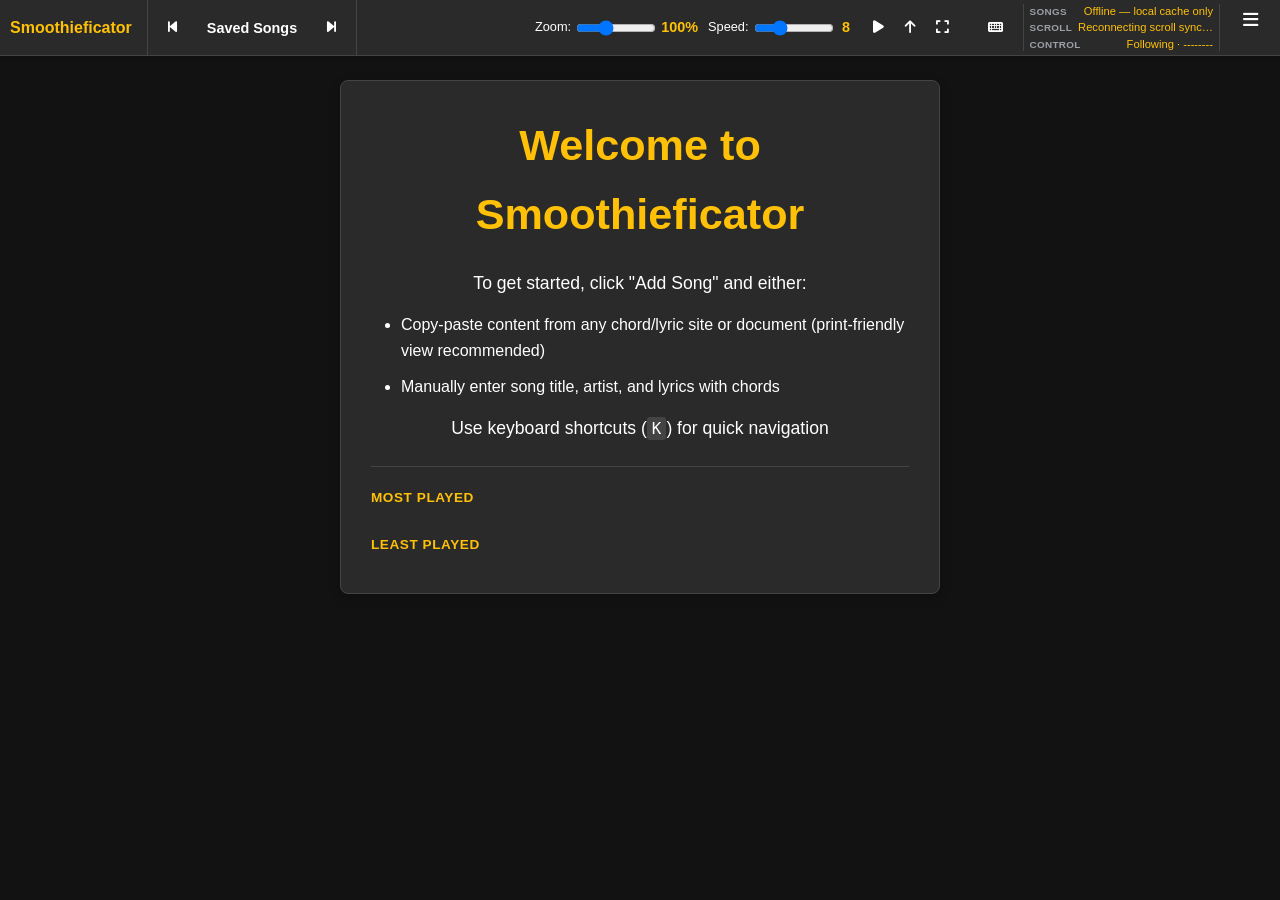
<file: index.html>
<!DOCTYPE html>
<html lang="en">
  <head>
    <meta charset="UTF-8" />
    <meta name="viewport" content="width=device-width, initial-scale=1.0" />
    <title>Smoothieficator</title>
    <link rel="stylesheet" href="css/style.css" />
    <link
      rel="stylesheet"
      href="https://cdnjs.cloudflare.com/ajax/libs/font-awesome/6.4.0/css/all.min.css"
    />
    <link
      rel="icon"
      type="image/svg+xml"
      href="data:image/svg+xml,%3Csvg xmlns='http://www.w3.org/2000/svg' viewBox='0 0 64 64'%3E%3Crect x='8' y='16' width='48' height='32' rx='6' fill='%231a1a1a' stroke='%23ffc107' stroke-width='3'/%3E%3Cellipse cx='44' cy='28' rx='4' ry='6' fill='%23ffc107'/%3E%3Crect x='42' y='18' width='4' height='14' rx='2' fill='%23ffc107'/%3E%3Cpath d='M44 18 Q48 14 52 18' stroke='%23ffc107' stroke-width='2' fill='none'/%3E%3C/svg%3E"
    />
  </head>
  <body>
    <div id="app-container">
      <!-- New unified top bar -->
      <div id="top-bar">
        <div class="logo-section">
          <button
            type="button"
            id="logo-home-button"
            class="logo-home-button"
            title="Home — welcome screen"
            aria-label="Go to Smoothieficator home screen"
          >
            Smoothieficator
          </button>
        </div>

        <div class="song-nav-cluster">
          <button
            id="prev-song"
            class="song-nav-icon-button"
            type="button"
            title="Previous song"
            aria-label="Previous song"
          >
            <i class="fas fa-step-backward"></i>
          </button>

          <div class="dropdown" id="songs-dropdown">
            <button class="dropdown-button" type="button" id="saved-songs-button">
              <span class="saved-songs-label-full">Saved Songs</span>
              <span class="saved-songs-label-short">Songs</span>
            </button>
            <div class="dropdown-content hidden">
              <div id="saved-songs-container">
                <!-- This will be populated by JavaScript -->
              </div>
            </div>
          </div>

          <button
            id="next-song"
            class="song-nav-icon-button"
            type="button"
            title="Next song"
            aria-label="Next song"
          >
            <i class="fas fa-step-forward"></i>
          </button>
        </div>

        <!-- Teleprompter controls section -->
        <div class="teleprompter-controls">
          <div class="zoom-container">
            <label for="zoom-level">Zoom:</label>
            <input
              type="range"
              id="zoom-level"
              min="50"
              max="200"
              value="100"
              step="10"
            />
            <span class="zoom-value">100%</span>
          </div>

          <div class="scroll-speed-container">
            <label for="scroll-speed">Speed:</label>
            <input type="range" id="scroll-speed" min="1" max="25" value="8" />
            <span class="speed-value">8</span>
          </div>

          <div class="scroll-buttons">
            <button id="start-scroll" title="Start Scrolling">
              <i class="fas fa-play"></i>
            </button>
            <button id="stop-scroll" class="hidden" title="Stop Scrolling">
              <i class="fas fa-pause"></i>
            </button>
            <button id="reset-scroll" title="Reset Scroll">
              <i class="fas fa-arrow-up"></i>
            </button>
            <button id="toggle-fullscreen" title="Fullscreen">
              <i class="fas fa-expand"></i>
            </button>
          </div>
        </div>

        <!-- Keyboard shortcuts popup -->
        <div class="shortcuts-section">
          <button id="show-shortcuts" title="Keyboard Shortcuts">
            <i class="fas fa-keyboard"></i>
          </button>
          <div id="shortcuts-popup" class="hidden">
            <h3>Keyboard Shortcuts</h3>
            <ul>
              <li><kbd>Space</kbd> - Start/Stop scrolling</li>
              <li><kbd>↑</kbd><kbd>↓</kbd> - Manual scroll</li>
              <li><kbd>Home</kbd> - Reset to top</li>
              <li><kbd>F</kbd> - Toggle fullscreen</li>
              <li><kbd>E</kbd> - Toggle edit mode</li>
              <li><kbd>Esc</kbd> - Cancel edits (when in edit mode)</li>
              <li>
                <kbd>Ctrl</kbd>+<kbd>Enter</kbd> - Save changes (when in edit
                mode)
              </li>
              <li>
                <kbd>+</kbd>/<kbd>-</kbd> - Increase/decrease scroll speed
              </li>
              <li><kbd>Q</kbd>/<kbd>W</kbd> - Decrease/increase zoom</li>
              <li><kbd>←</kbd><kbd>→</kbd> - Previous/Next song</li>
              <li><kbd>A</kbd> - Tools menu (Add song)</li>
              <li><kbd>S</kbd> - Saved songs browser</li>
              <li><kbd>I</kbd> - Tools menu (Import/Export)</li>
              <li><kbd>K</kbd> - Show shortcuts</li>
            </ul>
          </div>
        </div>

        <div class="sync-status-panel" title="Multi-device sync status">
          <div class="sync-status-row">
            <span class="sync-status-label">Songs</span>
            <span id="sync-status" class="sync-status-value hidden"
              >Syncing...</span
            >
          </div>
          <div class="sync-status-row">
            <span class="sync-status-label">Scroll</span>
            <span id="transport-sync-status" class="sync-status-value hidden"
              >Reconnecting scroll sync…</span
            >
          </div>
          <div class="sync-status-row">
            <span class="sync-status-label">Control</span>
            <span id="transport-role-status" class="sync-status-value hidden"
              >Following another device</span
            >
          </div>
        </div>

        <div class="dropdown tools-menu-dropdown" id="tools-menu-dropdown">
          <button
            type="button"
            class="dropdown-button hamburger-menu-button"
            id="tools-menu-button"
            title="Add song, import, export, show chords"
            aria-label="Tools menu"
          >
            <i class="fas fa-bars"></i>
          </button>
          <div class="dropdown-content tools-menu-content hidden" id="tools-menu-content">
            <section class="tools-menu-section">
              <label
                class="chord-diagram-toggle"
                title="Show guitar chord fingering diagrams next to chord names"
              >
                <input type="checkbox" id="show-chord-diagrams" checked />
                Show Chords
              </label>
              <button
                type="button"
                id="release-control-button"
                class="primary-button compact-button"
                disabled
                title="Release conductor control so another device can take over"
              >
                Release control
              </button>
            </section>

            <section id="extract-dropdown" class="tools-menu-section">
              <h3 class="tools-menu-heading">Add Song</h3>
              <div class="tabs">
                <button class="tab-button active" data-tab="copy-paste">
                  Copy-Paste
                </button>
                <button class="tab-button" data-tab="manual-method">
                  Manual
                </button>
              </div>

              <div id="copy-paste-content">
                <button id="extract-button" class="primary-button compact-button">
                  Add Song from Clipboard
                </button>
              </div>

              <div class="form-container hidden" id="manual-method-content">
                <div class="form-group">
                  <input
                    type="text"
                    id="song-title"
                    placeholder="Enter song title"
                  />
                </div>
                <div class="form-group">
                  <input
                    type="text"
                    id="song-artist"
                    placeholder="Enter artist name"
                  />
                </div>
                <div class="form-group">
                  <textarea
                    id="song-content-input"
                    rows="4"
                    placeholder="Paste chords and lyrics here"
                  ></textarea>
                </div>
                <button id="manual-extract-button" class="primary-button">
                  Create Song
                </button>
              </div>
            </section>

            <section id="import-export-dropdown" class="tools-menu-section">
              <h3 class="tools-menu-heading">Import / Export</h3>
              <div id="import-export-container">
                <div class="button-row">
                  <button
                    id="export-songs-button"
                    class="primary-button compact-button"
                  >
                    Export Songs
                  </button>
                  <button
                    id="import-songs-button"
                    class="primary-button compact-button"
                  >
                    Import Songs
                  </button>
                </div>
                <input
                  type="file"
                  id="import-file-input"
                  accept=".json"
                  style="display: none"
                />
                <div
                  id="import-status"
                  class="hidden"
                  style="margin-top: 10px; font-size: 0.9rem"
                ></div>
              </div>
            </section>
          </div>
        </div>
      </div>

      <!-- Mobile Menu for small screens -->
      <div class="mobile-menu-container">
        <!-- Mobile top panel with hamburger and logo -->
        <div class="mobile-top-panel">
          <button class="hamburger-button" id="mobile-menu-toggle">
            <i class="fas fa-bars"></i>
          </button>
          <button
            type="button"
            id="mobile-logo-home"
            class="mobile-logo logo-home-button"
            title="Home — welcome screen"
            aria-label="Go to Smoothieficator home screen"
          >
            Smoothieficator
          </button>
        </div>

        <div class="mobile-menu" id="mobile-menu">
          <div class="mobile-menu-header">
            <h2>Menu</h2>
          </div>

          <!-- Add Song Section -->
          <div class="mobile-menu-section">
            <h3>Add Song</h3>
            <button class="mobile-menu-button" id="mobile-add-clipboard">
              <i class="fas fa-paste"></i> Add Song from Clipboard
            </button>
            <button class="mobile-menu-button" id="mobile-add-manual">
              <i class="fas fa-edit"></i> Add Song Manually
            </button>
          </div>

          <!-- Saved Songs Section -->
          <div class="mobile-menu-section">
            <h3>Song Management</h3>
            <button class="mobile-menu-button" id="mobile-saved-songs">
              <i class="fas fa-list"></i> Saved Songs
            </button>
            <button class="mobile-menu-button" id="mobile-export">
              <i class="fas fa-download"></i> Export Songs
            </button>
            <button class="mobile-menu-button" id="mobile-import">
              <i class="fas fa-upload"></i> Import Songs
            </button>
          </div>

          <!-- Other Controls Section -->
          <div class="mobile-menu-section">
            <h3>Other Controls</h3>
            <button class="mobile-menu-button" id="mobile-edit-mode">
              <i class="fas fa-edit"></i> Toggle Edit Mode
            </button>
          </div>
        </div>

        <!-- Manual input form for mobile -->
        <div id="mobile-manual-form" class="mobile-menu hidden">
          <div class="mobile-menu-header">
            <h2>Add Song Manually</h2>
            <button id="close-mobile-manual">
              <i class="fas fa-times"></i>
            </button>
          </div>

          <div class="mobile-form-group">
            <input
              type="text"
              id="mobile-song-title"
              placeholder="Enter song title"
            />
          </div>
          <div class="mobile-form-group">
            <input
              type="text"
              id="mobile-song-artist"
              placeholder="Enter artist name"
            />
          </div>
          <div class="mobile-form-group">
            <textarea
              id="mobile-song-content"
              rows="8"
              placeholder="Paste chords and lyrics here"
            ></textarea>
          </div>
          <button id="mobile-create-song" class="primary-button">
            Create Song
          </button>
        </div>
      </div>

      <!-- Mobile teleprompter controls -->
      <div
        class="mobile-teleprompter-controls hidden"
        id="mobile-teleprompter-controls"
      >
        <div class="mobile-scroll-speed-container">
          <label for="mobile-scroll-speed">Speed:</label>
          <input
            type="range"
            id="mobile-scroll-speed"
            min="1"
            max="25"
            value="8"
          />
          <span class="speed-value" id="mobile-speed-value">8</span>
        </div>
        <div class="mobile-teleprompter-buttons">
          <button
            id="mobile-start-scroll"
            title="Start Scrolling"
            class="start-button"
          >
            <i class="fas fa-play"></i>
          </button>
          <button
            id="mobile-stop-scroll"
            class="stop-button hidden"
            title="Stop Scrolling"
          >
            <i class="fas fa-pause"></i>
          </button>
          <button id="mobile-reset-scroll" title="Reset Scroll">
            <i class="fas fa-arrow-up"></i>
          </button>
          <button id="mobile-prev-song" title="Previous Song">
            <i class="fas fa-arrow-left"></i>
          </button>
          <button id="mobile-next-song" title="Next Song">
            <i class="fas fa-arrow-right"></i>
          </button>
        </div>
      </div>

      <div id="loading-indicator" class="hidden">Loading song...</div>
      <div id="error-load" class="hidden">
        Error loading song. Please try again.
      </div>

      <div id="teleprompter">
        <div id="song-content">
          <!-- Welcome message -->
          <div class="welcome-message">
            <h2>Welcome to Smoothieficator</h2>
            <p>To get started, click "Add Song" and either:</p>
            <ul>
              <li>
                Copy-paste content from any chord/lyric site or document
                (print-friendly view recommended)
              </li>
              <li>Manually enter song title, artist, and lyrics with chords</li>
            </ul>
            <p>Use keyboard shortcuts (<kbd>K</kbd>) for quick navigation</p>
            <div class="welcome-play-rows" id="welcome-play-rows" hidden>
              <section class="welcome-play-row">
                <h3 class="welcome-play-heading">Most played</h3>
                <div class="welcome-play-list" data-welcome-list="most"></div>
              </section>
              <section class="welcome-play-row">
                <h3 class="welcome-play-heading">Least played</h3>
                <div class="welcome-play-list" data-welcome-list="least"></div>
              </section>
            </div>
          </div>
        </div>
      </div>
    </div>
    <script>
      window.SMOOTHIEFICATOR_STORAGE_ENDPOINT =
        "https://smoothieficator.nachosavage.com/api/songs.php";
      window.SMOOTHIEFICATOR_TRANSPORT_ENDPOINT =
        "https://smoothieficator.nachosavage.com/api/transport.php";
    </script>
    <script src="js/storage.js"></script>
    <script src="js/transport-sync.js"></script>
    <script src="js/chord-diagrams.js"></script>
    <script src="js/song-render.js"></script>
    <script src="js/scraper.js"></script>
    <script src="js/teleprompter.js"></script>
    <script src="js/extractor.js"></script>
    <script src="js/mobile.js"></script>
  </body>
</html>
</file>
<file: css/style.css>
/* General Styles */
* {
  box-sizing: border-box;
  margin: 0;
  padding: 0;
}

body {
  font-family: "Arial", sans-serif;
  line-height: 1.6;
  background-color: #1a1a1a;
  color: #ffffff;
  min-height: 100vh;
}

.hidden {
  display: none !important;
}

button {
  padding: 10px;
  background-color: #ffc107;
  border: none;
  border-radius: 4px;
  color: #1a1a1a;
  font-weight: bold;
  cursor: pointer;
  transition: background-color 0.2s;
}

button:hover {
  background-color: #e0a800;
}

#error-message {
  color: #ffc107;
  margin-top: 1rem;
  font-size: 0.9rem;
}

/* App Container Styles */
#app-container {
  display: flex;
  flex-direction: column;
  height: 100vh;
  position: relative;
}

/* New Top Bar Styles */
#top-bar {
  display: flex;
  align-items: center;
  background-color: #2a2a2a;
  border-bottom: 1px solid #444;
  padding: 0 10px;
  height: 56px;
  position: fixed;
  top: 0;
  left: 0;
  right: 0;
  z-index: 100;
  box-shadow: 0 2px 5px rgba(0, 0, 0, 0.1);
  gap: 10px;
  min-width: 0;
  overflow: visible;
}

.logo-section {
  display: flex;
  align-items: center;
  padding-right: 15px;
  border-right: 1px solid #444;
  height: 100%;
}

.logo-section h1,
.logo-home-button {
  font-size: 1rem;
  font-weight: bold;
  font-family: inherit;
  color: #ffc107;
  margin: 0;
  padding: 0;
  border: none;
  background: transparent;
  white-space: nowrap;
  cursor: pointer;
  line-height: 1.2;
}

.logo-home-button:hover {
  color: #ffd54f;
}

.logo-home-button:focus-visible {
  outline: 2px solid #ffc107;
  outline-offset: 3px;
  border-radius: 2px;
}

/* Dropdown Menus */
.dropdown {
  position: relative;
  height: 100%;
}

.dropdown-button {
  background: transparent;
  border: none;
  color: white;
  height: 100%;
  padding: 0 15px;
  cursor: pointer;
  display: flex;
  align-items: center;
  gap: 5px;
  font-size: 0.9rem;
  transition: background-color 0.2s;
}

.dropdown-button:hover {
  background-color: #3a3a3a;
}

.dropdown-content {
  position: absolute;
  top: 100%;
  left: 0;
  background-color: #333;
  min-width: 250px;
  box-shadow: 0 8px 16px rgba(0, 0, 0, 0.3);
  border-radius: 0 0 4px 4px;
  z-index: 101;
  padding: 10px;
}

.song-nav-cluster {
  display: flex;
  align-items: center;
  gap: 4px;
  border-right: 1px solid #444;
  padding-right: 10px;
  height: 100%;
  flex-shrink: 1;
  min-width: 0;
}

.saved-songs-label-short {
  display: none;
}

#release-control-button {
  display: block;
  width: 100%;
  margin-top: 10px;
}

#release-control-button:disabled {
  opacity: 0.45;
  cursor: not-allowed;
}

.song-nav-icon-button {
  background-color: transparent;
  border: none;
  color: #fff;
  padding: 0;
  width: 30px;
  height: 30px;
  border-radius: 4px;
  cursor: pointer;
  font-size: 0.9rem;
  display: flex;
  align-items: center;
  justify-content: center;
}

.song-nav-icon-button:hover {
  background-color: #3a3a3a;
}

.tools-menu-dropdown {
  margin-left: 0;
}

#top-bar .hamburger-menu-button {
  background: transparent;
  border: none;
  color: #fff;
  width: 40px;
  height: 40px;
  padding: 0;
  display: flex;
  align-items: center;
  justify-content: center;
  border-radius: 4px;
  font-size: 1.1rem;
}

#top-bar .hamburger-menu-button:hover {
  background-color: #3a3a3a;
}

.tools-menu-content {
  right: 0;
  left: auto;
  min-width: 280px;
  max-width: min(320px, calc(100vw - 16px));
  max-height: 80vh;
  overflow-y: auto;
}

.tools-menu-section + .tools-menu-section {
  border-top: 1px solid #444;
  margin-top: 8px;
  padding-top: 8px;
}

.tools-menu-heading {
  font-size: 0.85rem;
  color: #ffc107;
  margin: 0 0 8px;
  font-weight: bold;
}

.sync-status-panel {
  display: flex;
  flex-direction: column;
  gap: 2px;
  font-size: 0.7rem;
  line-height: 1.25;
  min-width: 0;
  max-width: 200px;
  flex-shrink: 1;
  padding: 0 6px;
  border-left: 1px solid #444;
  border-right: 1px solid #444;
}

.sync-status-row {
  display: flex;
  align-items: baseline;
  gap: 6px;
  justify-content: space-between;
}

.sync-status-label {
  color: #9aa0a6;
  flex-shrink: 0;
  font-weight: bold;
  text-transform: uppercase;
  font-size: 0.62rem;
  letter-spacing: 0.03em;
}

.sync-status-value {
  color: #9aa0a6;
  text-align: right;
  overflow: hidden;
  text-overflow: ellipsis;
  white-space: nowrap;
}

.sync-status-value[data-state="ok"] {
  color: #4caf50;
}

.sync-status-value[data-state="warning"] {
  color: #ffc107;
}

.sync-status-value[data-state="degraded"] {
  color: #ff9800;
}

.sync-status-value[data-state="error"] {
  color: #f44336;
}

.sync-status-value[data-state="saving"] {
  color: #9aa0a6;
}

/* Teleprompter Controls in Top Bar */
.teleprompter-controls {
  display: flex;
  align-items: center;
  gap: 10px;
  margin-left: auto;
  height: 100%;
  padding: 0 10px;
  min-width: 0;
  flex-shrink: 1;
}

.scroll-speed-container {
  display: flex;
  align-items: center;
  gap: 5px;
  height: 100%;
}

.scroll-speed-container label {
  font-size: 0.8rem;
}

.scroll-speed-container input[type="range"] {
  width: 80px;
  margin: 0;
  cursor: pointer;
}

.scroll-speed-container input[type="range"]:hover::after {
  content: "1=Slowest, 10=Fastest";
  position: absolute;
  bottom: -25px;
  left: 0;
  background: #2a2a2a;
  padding: 4px 8px;
  border-radius: 4px;
  font-size: 0.8rem;
  white-space: nowrap;
  box-shadow: 0 2px 5px rgba(0, 0, 0, 0.3);
  z-index: 10;
}

.speed-value {
  color: #ffc107;
  font-weight: bold;
  min-width: 15px;
  text-align: center;
  font-size: 0.9rem;
}

/* Zoom Controls */
.zoom-container {
  display: flex;
  align-items: center;
  gap: 5px;
  height: 100%;
}

.zoom-container label {
  font-size: 0.8rem;
}

.zoom-container input[type="range"] {
  width: 80px;
  margin: 0;
  cursor: pointer;
}

.zoom-container input[type="range"]:hover::after {
  content: "50%=Smallest, 200%=Largest";
  position: absolute;
  bottom: -25px;
  left: 0;
  background: #2a2a2a;
  padding: 4px 8px;
  border-radius: 4px;
  font-size: 0.8rem;
  white-space: nowrap;
  box-shadow: 0 2px 5px rgba(0, 0, 0, 0.3);
  z-index: 10;
}

.zoom-value {
  color: #ffc107;
  font-weight: bold;
  min-width: 25px;
  text-align: center;
  font-size: 0.9rem;
}

.scroll-buttons {
  display: flex;
  height: 100%;
  align-items: center;
  gap: 2px;
}

.scroll-buttons button {
  background-color: transparent;
  border: none;
  color: #fff;
  padding: 0;
  width: 30px;
  height: 30px;
  border-radius: 4px;
  cursor: pointer;
  font-size: 0.9rem;
  display: flex;
  align-items: center;
  justify-content: center;
  transition: background-color 0.2s;
}

.scroll-buttons button:hover {
  background-color: #3a3a3a;
}

/* Shortcuts Section */
.shortcuts-section {
  position: relative;
  display: flex;
  align-items: center;
  height: 100%;
}

#show-shortcuts {
  background-color: transparent;
  border: none;
  color: #fff;
  height: 100%;
  padding: 0 10px;
  cursor: pointer;
}

#show-shortcuts:hover {
  background-color: #3a3a3a;
}

#shortcuts-popup {
  position: absolute;
  top: 100%;
  right: 0;
  background-color: #333;
  padding: 15px;
  border-radius: 4px;
  box-shadow: 0 8px 16px rgba(0, 0, 0, 0.3);
  z-index: 101;
  min-width: 250px;
}

#shortcuts-popup h3 {
  margin-bottom: 10px;
  color: #ffc107;
}

#shortcuts-popup ul {
  list-style-type: none;
}

#shortcuts-popup ul li {
  margin-bottom: 5px;
  font-size: 0.9rem;
}

/* Song Navigation */
.song-navigation {
  display: flex;
  align-items: center;
  gap: 2px;
  padding-left: 10px;
  border-left: 1px solid #444;
  height: 100%;
}

.sync-status {
  font-size: 0.75rem;
  color: #9aa0a6;
  min-width: 130px;
  text-align: right;
}

.sync-status[data-state="ok"] {
  color: #4caf50;
}

.sync-status[data-state="warning"] {
  color: #ffc107;
}

.sync-status[data-state="degraded"] {
  color: #ff9800;
}

.sync-status[data-state="error"] {
  color: #f44336;
}

.sync-status[data-state="saving"] {
  color: #9aa0a6;
}

.song-navigation button {
  background-color: transparent;
  border: none;
  color: #fff;
  padding: 0;
  width: 30px;
  height: 30px;
  border-radius: 4px;
  cursor: pointer;
  font-size: 0.9rem;
  display: flex;
  align-items: center;
  justify-content: center;
}

.song-navigation button:hover {
  background-color: #3a3a3a;
}

/* Teleprompter Area */
#teleprompter {
  flex: 1;
  overflow: hidden;
  padding: 0;
  background-color: #121212;
  margin-top: 56px;
  height: calc(100vh - 56px);
  transition: margin-top 0.3s ease, height 0.3s ease, padding-top 0.3s ease;
}

#teleprompter.expanded {
  margin-top: 0;
  height: 100vh;
}

#song-content {
  height: 100%;
  width: 100%;
  display: flex;
  flex-direction: column;
  overflow: hidden;
  box-sizing: border-box;
  padding: 0 2rem;
  font-size: 1.8rem;
  max-width: 90%;
  margin: 0 auto;
  min-width: 0;
}

/* Welcome is taller than the viewport; allow scroll without affecting song timeline */
#song-content:has(.welcome-message) {
  overflow-y: auto;
  overflow-x: hidden;
  padding-bottom: 2rem;
}

#teleprompter.expanded #song-content {
  padding-top: 0;
}

/* Fixed-size clip window; plane inside is as tall as the lyrics */
.song-scroll-viewport {
  flex: 1;
  min-height: 0;
  min-width: 0;
  max-width: 100%;
  width: 100%;
  overflow: hidden;
  position: relative;
}

.song-scroll-plane {
  position: relative;
  width: 100%;
  max-width: 100%;
  min-width: 0;
  height: auto;
  will-change: transform;
  padding-top: 0.5rem;
  padding-bottom: 1.5rem;
  box-sizing: border-box;
}

.song-body {
  min-width: 0;
  max-width: 100%;
}

/* Space before the end marker so last lyrics can rise into view */
.song-end-lead-in {
  height: 45vh;
  min-height: 8rem;
  pointer-events: none;
}

.song-end-marker {
  display: flex;
  flex-direction: column;
  align-items: center;
  gap: 0.35rem;
  width: 100%;
  text-align: center;
  font-size: 1.4rem;
  font-weight: bold;
  letter-spacing: 0.12em;
  color: #ffc107;
  padding: 1.25rem 1rem;
  margin: 0.5rem 0 0;
  border: none;
  border-top: 2px solid #ffc107;
  border-bottom: 2px solid #ffc107;
  border-radius: 0;
  background: linear-gradient(
    180deg,
    rgba(255, 193, 7, 0.12) 0%,
    rgba(18, 18, 18, 0.95) 40%,
    rgba(18, 18, 18, 0.95) 100%
  );
  text-transform: uppercase;
  user-select: none;
  cursor: pointer;
}

.song-end-marker:hover {
  background: linear-gradient(
    180deg,
    rgba(255, 193, 7, 0.22) 0%,
    rgba(30, 30, 30, 0.98) 40%,
    rgba(30, 30, 30, 0.98) 100%
  );
}

.song-end-hint {
  font-size: 0.75rem;
  letter-spacing: 0.06em;
  font-weight: normal;
  color: #ccc;
  text-transform: none;
}

.chord-diagram-missing {
  display: inline-block;
  width: 0.55em;
  text-align: center;
  color: #666;
  font-size: 0.7em;
  line-height: 1;
  vertical-align: middle;
  user-select: none;
}

@media (max-width: 768px) {
  .chord-diagram,
  .chord-diagram-missing {
    display: none !important;
  }
}

/* Song content styling */
.chord {
  color: #ffc107;
  font-weight: bold;
  font-size: 1.9rem; /* Slightly larger than regular text */
}

.chord-block {
  display: inline-flex;
  align-items: center;
  gap: 0.2em;
  vertical-align: bottom;
  margin-right: 0.15em;
  max-width: 100%;
}

.chord-diagram {
  display: inline-block;
  width: 1.6em;
  height: 1.9em;
  flex-shrink: 0;
  color: #ffc107;
  line-height: 0;
}

.chord-diagram-svg {
  width: 100%;
  height: 100%;
  display: block;
}

.lyric-line {
  white-space: pre-wrap;
  overflow-wrap: break-word;
  word-break: break-word;
  max-width: 100%;
  box-sizing: border-box;
}

.chord-line {
  /* Wrap at spaces between chords once the line is width-constrained */
  white-space: pre-wrap;
  max-width: 100%;
  box-sizing: border-box;
  line-height: 1.35;
}

.chord-diagram-toggle {
  display: inline-flex;
  align-items: center;
  gap: 0.35rem;
  font-size: 0.85rem;
  color: #ccc;
  cursor: pointer;
  user-select: none;
  white-space: nowrap;
}

.chord-diagram-toggle input {
  accent-color: #ffc107;
}

.tools-menu-content .chord-diagram-toggle {
  display: flex;
  width: 100%;
  padding: 2px 0;
  font-size: 0.9rem;
}

.verse,
.chorus,
.bridge {
  margin-bottom: 2rem;
}

.chorus {
  padding-left: 1rem;
  border-left: 3px solid #ffc107;
}

.section-title {
  color: #ffc107;
  font-weight: bold;
  margin-bottom: 0.5rem;
}

/* Fullscreen mode */
.fullscreen #controls {
  position: fixed;
  bottom: 0;
  left: 0;
  right: 0;
  z-index: 10;
  background-color: rgba(42, 42, 42, 0.8);
  padding: 0.5rem;
}

.fullscreen #teleprompter {
  padding-top: 3rem;
  margin-top: 0;
}

.fullscreen #top-bar {
  background-color: rgba(42, 42, 42, 0.8);
  transition: background-color 0.3s ease;
}

/* Loading indicator */
#loading-indicator,
#error-load {
  padding: 0.5rem;
  text-align: center;
  font-weight: bold;
}

#loading-indicator {
  color: #ffc107;
}

#error-load {
  color: #ffc107;
}

/* Common keyboard styles */
kbd {
  background-color: #444;
  color: #fff;
  padding: 2px 5px;
  border-radius: 3px;
  font-family: monospace;
  font-size: 0.9em;
}

/* Button row for better organization */
.button-row {
  display: flex;
  gap: 10px;
  margin: 10px 0;
  flex-wrap: wrap;
}

/* Primary button styles */
.primary-button {
  background-color: #ffc107;
  color: #1a1a1a;
  padding: 10px 15px;
  border: none;
  border-radius: 4px;
  font-weight: bold;
  cursor: pointer;
  width: 100%;
  margin-top: 10px;
}

.primary-button.compact-button {
  width: auto;
  display: inline-block;
  margin: 0;
  min-width: 180px;
  max-width: none;
}

.primary-button:hover {
  background-color: #e0a800;
}

/* Form styles */
.form-group {
  margin-bottom: 10px;
}

.form-group label {
  display: block;
  margin-bottom: 5px;
  color: #ddd;
  font-size: 0.9rem;
}

.form-group input,
.form-group textarea {
  width: 100%;
  padding: 5px;
  background-color: #1a1a1a;
  border: 1px solid #444;
  color: #fff;
  border-radius: 3px;
  font-size: 0.9rem;
}

.form-group textarea {
  resize: vertical;
  min-height: 100px;
}

/* Tab system */
.tabs {
  display: flex;
  margin-bottom: 10px;
  border-bottom: 1px solid #444;
  gap: 5px;
}

.tab-button {
  background-color: transparent;
  color: #aaa;
  border: none;
  padding: 5px 10px;
  font-size: 0.9rem;
}

.tab-button.active {
  color: #fff;
  border-bottom: 3px solid #ffc107;
  background-color: #333;
}

#copy-paste-content,
#manual-method-content {
  padding: 10px;
  background-color: #333;
  border-radius: 4px;
  font-size: 0.9rem;
  margin-top: 8px;
}

#manual-method-content {
  padding-top: 15px;
}

/* Saved Songs Styling */
#saved-songs-container {
  max-height: 400px;
  overflow-y: auto;
}

.songs-header {
  margin-bottom: 10px;
  display: flex;
  justify-content: space-between;
  align-items: center;
}

.songs-header h3 {
  color: #ffc107;
  font-size: 1rem;
  margin-bottom: 5px;
}

.songs-list {
  list-style: none;
  padding: 0;
}

.songs-list li {
  display: flex;
  align-items: center;
  padding: 4px 5px;
  border-bottom: 1px solid #444;
  gap: 5px;
}

.songs-list li:last-child {
  border-bottom: none;
}

.songs-list li span {
  flex: 1;
  font-size: 0.8rem;
  white-space: nowrap;
  overflow: hidden;
  text-overflow: ellipsis;
}

.songs-list button {
  padding: 2px 6px;
  font-size: 0.7rem;
  border-radius: 3px;
  min-width: auto;
  height: 22px;
}

.delete-button {
  background-color: #e0a800;
  padding: 2px 5px !important;
  width: 22px;
  font-size: 0.7rem;
}

.delete-button:hover {
  background-color: #d39e00;
}

/* Welcome Message Styling */
.welcome-message {
  max-width: 600px;
  width: 100%;
  margin: 1.5rem auto 2rem;
  padding: 30px;
  background-color: #2a2a2a;
  border-radius: 8px;
  text-align: center;
  box-shadow: 0 4px 12px rgba(0, 0, 0, 0.2);
  border: 1px solid #444;
  flex-shrink: 0;
  box-sizing: border-box;
}

.welcome-message h2 {
  color: #ffc107;
  margin-bottom: 20px;
  word-wrap: break-word;
  overflow-wrap: break-word;
}

.welcome-message p {
  margin-bottom: 15px;
  font-size: 1.1rem;
}

.welcome-message ul {
  list-style-type: disc;
  text-align: left;
  padding-left: 30px;
  margin: 15px 0;
}

.welcome-message ul li {
  margin-bottom: 10px;
  font-size: 1rem;
}

.welcome-play-rows {
  margin-top: 1.5rem;
  padding-top: 1.25rem;
  border-top: 1px solid #444;
  text-align: left;
  display: flex;
  flex-direction: column;
  gap: 1.1rem;
}

.welcome-play-heading {
  margin: 0 0 0.45rem;
  font-size: 0.85rem;
  font-weight: 600;
  letter-spacing: 0.04em;
  text-transform: uppercase;
  color: #ffc107;
}

.welcome-play-list {
  display: flex;
  flex-direction: column;
  gap: 0.35rem;
}

.welcome-play-item {
  display: flex;
  align-items: baseline;
  justify-content: space-between;
  gap: 0.75rem;
  width: 100%;
  padding: 0.45rem 0.6rem;
  border: 1px solid #444;
  border-radius: 4px;
  background: #1f1f1f;
  color: #eee;
  font: inherit;
  text-align: left;
  cursor: pointer;
}

.welcome-play-item:hover {
  border-color: #ffc107;
  background: #2a2a2a;
}

.welcome-play-item-title {
  min-width: 0;
  overflow: hidden;
  text-overflow: ellipsis;
  white-space: nowrap;
}

.welcome-play-item-meta {
  flex-shrink: 0;
  font-size: 0.8rem;
  color: #999;
}

/* Import/Export Styling */
.success-status {
  background-color: rgba(40, 167, 69, 0.8);
  color: white;
  padding: 8px 12px;
  border-radius: 4px;
  text-align: center;
  font-size: 0.9rem;
}

.error-status {
  background-color: rgba(220, 53, 69, 0.8);
  color: white;
  padding: 8px 12px;
  border-radius: 4px;
  text-align: center;
  font-size: 0.9rem;
}

#import-export-container {
  padding: 10px;
}

#import-export-container .button-row {
  display: flex;
  justify-content: center;
  gap: 10px;
}

/* Song Header Styling — pinned above scrolling lyrics plane.
   Fixed rem size so teleprompter zoom on #song-content does not scale it. */
.song-header {
  display: flex;
  flex-direction: row;
  flex-wrap: nowrap;
  align-items: baseline;
  justify-content: center;
  gap: 0.5rem;
  text-align: center;
  margin-bottom: 0;
  padding: 0.55rem 1rem;
  position: relative;
  z-index: 5;
  flex-shrink: 0;
  background-color: #121212;
  border-bottom: 1px solid #333;
  box-shadow: 0 4px 10px rgba(0, 0, 0, 0.35);
  min-width: 0;
  white-space: nowrap;
  overflow: hidden;
  font-size: 1.8rem;
  font-weight: normal;
}

.song-header h2 {
  color: #ffc107;
  margin: 0;
  font-size: inherit;
  font-weight: inherit;
  min-width: 0;
  overflow: hidden;
  text-overflow: ellipsis;
  white-space: nowrap;
}

.song-header h3 {
  margin: 0;
  font-size: inherit;
  font-weight: inherit;
  opacity: 0.8;
  flex-shrink: 1;
  min-width: 0;
  overflow: hidden;
  text-overflow: ellipsis;
  white-space: nowrap;
}

/* Edit Mode Notice Bar Styles */
.edit-mode-notice {
  background-color: #ffc107; /* Base background from JS */
  color: #1a1a1a; /* Base text color from JS */
  font-weight: bold; /* Base font weight from JS */
  padding: 10px;
  text-align: center;
  position: fixed; /* Base position from JS */
  top: 0; /* Base position from JS */
  left: 0; /* Base position from JS */
  right: 0; /* Base position from JS */
  z-index: 1000; /* Base z-index from JS */
  display: flex;
  flex-direction: column; /* Stack items vertically by default for mobile */
  justify-content: center;
  align-items: center;
  gap: 8px;
  box-sizing: border-box;
}

.edit-mode-notice .edit-mode-text-container {
  /* Container for "Edit Mode" and shortcut */
  display: flex;
  align-items: center;
  justify-content: center;
  flex-wrap: wrap; /* Allow text to wrap if needed */
}

.edit-mode-notice .edit-mode-text-container small {
  font-weight: normal;
  font-size: 12px;
  opacity: 0.8;
  margin-left: 5px;
  white-space: nowrap;
}

.edit-mode-notice .buttons-container {
  display: flex;
  align-items: center;
  justify-content: center;
  gap: 10px;
  flex-wrap: wrap;
  width: 100%;
}

.edit-mode-notice button {
  color: white;
  border: none;
  padding: 8px 12px;
  border-radius: 3px;
  cursor: pointer;
  font-weight: bold;
  font-size: 14px;
  line-height: 1.2;
  min-height: 30px;
  flex-grow: 1;
  max-width: 150px; /* Max width to prevent overly wide buttons */
}

.edit-mode-notice button.accept-button {
  background-color: #4caf50; /* Accept button green */
}

.edit-mode-notice button.cancel-button {
  background-color: #f44336; /* Cancel button red */
}

/* Media query for larger screens to revert to horizontal layout */
@media (min-width: 600px) {
  .edit-mode-notice {
    flex-direction: row;
    height: 50px; /* Restore fixed height for larger screens */
    padding: 0 10px; /* Adjust padding for horizontal layout */
  }

  .edit-mode-notice .edit-mode-text-container {
    margin-right: 15px;
    flex-wrap: nowrap;
  }

  .edit-mode-notice .buttons-container {
    width: auto; /* Reset width */
    flex-wrap: nowrap;
  }

  .edit-mode-notice button {
    flex-grow: 0; /* Buttons don't need to grow on larger screens */
  }
}

/* Spacer for empty lines in teleprompter */
.spacer {
  min-height: 2.2em; /* visually matches a blank lyric line */
  height: 2.2em;
  display: block;
  width: 100%;
  /* Optionally add a little margin for clarity */
}

/* ==============================
   MOBILE STYLES
   ============================== */

/* Mobile Menu Container */
.mobile-menu-container {
  display: none; /* Hidden by default, shown only on mobile */
}

/* Mobile Top Panel */
.mobile-top-panel {
  position: fixed;
  top: 0;
  left: 0;
  width: 100%;
  height: 50px;
  background-color: #2a2a2a;
  display: none; /* Hidden by default, shown in media query */
  align-items: center;
  justify-content: space-between;
  z-index: 1000;
  border-bottom: 1px solid #444;
  box-shadow: 0 2px 5px rgba(0, 0, 0, 0.1);
}

.hamburger-button {
  width: 40px;
  height: 40px;
  display: flex;
  justify-content: center;
  align-items: center;
  background-color: transparent;
  color: white;
  border: none;
  margin-left: 10px;
  cursor: pointer;
  z-index: 1001;
}

.hamburger-button i {
  font-size: 1.5rem;
  color: #ffc107;
}

.mobile-logo {
  margin: 0;
  padding: 0;
  padding-right: 40px; /* Balance the hamburger button space */
  border: none;
  background: transparent;
  font-size: 1.2rem;
  font-weight: bold;
  font-family: inherit;
  color: #ffc107;
  flex: 1;
  text-align: center;
  cursor: pointer;
  line-height: 1.2;
}

/* Mobile Menu */
.mobile-menu {
  display: none;
  position: fixed;
  top: 0;
  left: 0;
  width: 100%;
  height: 100%;
  background-color: #1a1a1a;
  z-index: 999;
  overflow-y: auto;
  padding: 60px 20px 20px;
  flex-direction: column;
}

.mobile-menu.active {
  display: flex;
}

.mobile-menu-header {
  display: flex;
  justify-content: space-between;
  align-items: center;
  position: fixed;
  top: 0;
  left: 0;
  width: 100%;
  background-color: #2a2a2a;
  padding: 10px 15px;
  border-bottom: 1px solid #444;
  z-index: 1000;
}

.mobile-menu-header h2 {
  margin: 0;
  font-size: 1.2rem;
  color: #ffc107;
}

.mobile-menu-header button {
  background: transparent;
  color: white;
  border: none;
  font-size: 1.5rem;
  padding: 5px;
  cursor: pointer;
}

/* Mobile Menu Sections */
.mobile-menu-section {
  margin-bottom: 20px;
  border-bottom: 1px solid #444;
  padding-bottom: 20px;
}

.mobile-menu-section h3 {
  color: #ffc107;
  margin-bottom: 15px;
  font-size: 1.1rem;
}

.mobile-menu-button {
  display: block;
  width: 100%;
  background-color: #333;
  color: white;
  border: none;
  border-radius: 4px;
  padding: 12px 15px;
  margin-bottom: 10px;
  text-align: left;
  font-size: 1rem;
  cursor: pointer;
}

.mobile-menu-button i {
  margin-right: 10px;
  width: 20px;
  text-align: center;
}

.mobile-menu-button:hover,
.mobile-menu-button:active {
  background-color: #444;
}

/* Mobile Manual Form */
#mobile-manual-form {
  position: fixed;
  top: 0;
  left: 0;
  width: 100%;
  height: 100%;
  background-color: #1a1a1a;
  z-index: 999;
  overflow-y: auto;
  padding: 60px 20px 20px;
  flex-direction: column;
  display: none;
}

#mobile-manual-form.active {
  display: flex;
}

.mobile-form-group {
  margin-bottom: 15px;
}

.mobile-form-group input,
.mobile-form-group textarea {
  width: 100%;
  background-color: #222;
  border: 1px solid #444;
  color: white;
  padding: 10px;
  border-radius: 4px;
  font-size: 1rem;
}

.mobile-form-group textarea {
  min-height: 120px;
  resize: vertical;
}

/* Mobile Teleprompter Controls */
.mobile-teleprompter-controls {
  position: fixed;
  bottom: 0;
  left: 0;
  width: 100%;
  background-color: rgba(42, 42, 42, 0.9);
  padding: 10px;
  display: flex;
  justify-content: center;
  align-items: center;
  z-index: 900;
  border-top: 1px solid #444;
}

.mobile-scroll-speed-container {
  display: flex;
  align-items: center;
  gap: 8px;
  margin-right: 15px;
}

.mobile-scroll-speed-container label {
  font-size: 0.8rem;
}

.mobile-scroll-speed-container input[type="range"] {
  width: 80px;
}

.mobile-teleprompter-buttons {
  display: flex;
  gap: 15px;
}

.mobile-teleprompter-buttons button {
  display: flex;
  justify-content: center;
  align-items: center;
  width: 40px;
  height: 40px;
  border-radius: 20px;
  background-color: #444;
  color: white;
  border: none;
  font-size: 1.1rem;
}

.mobile-teleprompter-buttons button.start-button {
  background-color: #4caf50;
}

.mobile-teleprompter-buttons button.stop-button {
  background-color: #f44336;
}

/* Mobile Saved Songs List */
.mobile-saved-songs-list {
  position: fixed;
  top: 0;
  left: 0;
  width: 100%;
  height: 100%;
  background-color: #1a1a1a;
  z-index: 2000;
  display: flex;
  flex-direction: column;
  padding: 0;
  overflow: hidden;
}

.mobile-saved-songs-header {
  background-color: #2a2a2a;
  padding: 10px;
  display: flex;
  justify-content: space-between;
  align-items: center;
  border-bottom: 1px solid #444;
}

.mobile-saved-songs-header h2 {
  margin: 0;
  font-size: 1.2rem;
  color: #ffc107;
}

.mobile-saved-songs-close {
  background: transparent;
  border: none;
  color: white;
  font-size: 1.5rem;
  padding: 5px;
  cursor: pointer;
}

.mobile-saved-songs-container {
  overflow-y: auto;
  flex: 1;
  padding: 10px;
}

.mobile-saved-songs-empty {
  padding: 20px;
  text-align: center;
  color: #ddd;
}

.mobile-saved-songs-list ul {
  list-style: none;
  padding: 0;
  margin: 0;
}

.mobile-saved-songs-list li {
  padding: 15px 10px;
  border-bottom: 1px solid #333;
  display: flex;
  flex-direction: column;
}

.mobile-song-info {
  margin-bottom: 10px;
  font-size: 1.1rem;
}

.mobile-song-buttons {
  display: flex;
  gap: 10px;
}

.mobile-load-button {
  flex: 1;
  padding: 10px 0;
  background-color: #ffc107;
  border: none;
  border-radius: 4px;
  color: #1a1a1a;
  font-weight: bold;
  cursor: pointer;
}

.mobile-delete-button {
  width: 80px;
  padding: 10px 0;
  background-color: #e74c3c;
  border: none;
  border-radius: 4px;
  color: white;
  font-weight: bold;
  cursor: pointer;
}

/* Fullscreen Saved Songs View */
.fullscreen-songs-view {
  position: fixed;
  top: 0;
  left: 0;
  width: 100%;
  height: 100%;
  background-color: #1a1a1a;
  z-index: 1000;
  display: flex;
  flex-direction: column;
  overflow: hidden;
}

.fullscreen-songs-header {
  background-color: #2a2a2a;
  border-bottom: 2px solid #ffc107;
  padding: 12px 15px;
  flex-shrink: 0;
}

.fullscreen-songs-header-top {
  display: flex;
  align-items: center;
  gap: 15px;
}

.fullscreen-songs-header h2 {
  color: #ffc107;
  font-size: 1.4rem;
  margin: 0;
  white-space: nowrap;
}

.fullscreen-songs-search {
  flex: 1;
  min-width: 150px;
  display: flex;
  align-items: center;
  gap: 8px;
}

.fullscreen-songs-search-input {
  flex: 1;
  min-width: 0;
  width: auto;
  padding: 8px 12px;
  font-size: 0.9rem;
  background-color: #1a1a1a;
  border: 2px solid #444;
  border-radius: 6px;
  color: #fff;
  transition: border-color 0.2s;
}

.fullscreen-songs-clear-search {
  flex-shrink: 0;
  padding: 0;
  border: none;
  background: transparent;
  color: #aaa;
  font-size: 0.85rem;
  cursor: pointer;
  text-decoration: underline;
  text-underline-offset: 2px;
}

.fullscreen-songs-clear-search:hover {
  color: #ffc107;
}

.fullscreen-songs-search-input:focus {
  outline: none;
  border-color: #ffc107;
  box-shadow: 0 0 8px rgba(255, 193, 7, 0.3);
}

.fullscreen-songs-search-input::placeholder {
  color: #888;
}

.fullscreen-songs-sort {
  display: flex;
  align-items: center;
  gap: 8px;
  white-space: nowrap;
}

.fullscreen-songs-sort .sort-label {
  color: #ffc107;
  font-size: 0.9rem;
  font-weight: bold;
}

.fullscreen-songs-sort .sort-select {
  padding: 8px 10px;
  font-size: 0.85rem;
  background-color: #1a1a1a;
  border: 2px solid #444;
  border-radius: 6px;
  color: #fff;
  cursor: pointer;
  transition: border-color 0.2s;
  min-width: 140px;
}

.fullscreen-songs-sort .sort-select:hover {
  border-color: #ffc107;
}

.fullscreen-songs-sort .sort-select:focus {
  outline: none;
  border-color: #ffc107;
  box-shadow: 0 0 8px rgba(255, 193, 7, 0.3);
}

.fullscreen-songs-close {
  background-color: #e74c3c;
  color: white;
  border: none;
  padding: 12px 20px;
  font-size: 1.1rem;
  border-radius: 6px;
  cursor: pointer;
  transition: background-color 0.2s;
}

.fullscreen-songs-close:hover {
  background-color: #c0392b;
}

.fullscreen-songs-content {
  flex: 1;
  overflow-y: auto;
  padding: 20px;
}

.fullscreen-songs-empty {
  text-align: center;
  padding: 60px 20px;
  color: #888;
  font-size: 1.2rem;
}

.fullscreen-songs-list {
  list-style: none;
  padding: 0;
  margin: 0 auto;
  display: grid;
  grid-template-columns: repeat(auto-fill, minmax(350px, 1fr));
  gap: 15px;
  max-width: 100%;
}

.fullscreen-songs-list li {
  display: flex;
  flex-direction: column;
  align-items: stretch;
  padding: 20px;
  border: 1px solid #333;
  gap: 15px;
  transition: all 0.3s ease;
  border-radius: 8px;
  background-color: #262626;
}

.fullscreen-songs-list li:hover {
  background-color: #333;
}

.fullscreen-songs-list li.selected {
  background-color: #3a3a3a;
  border: 2px solid #ffc107;
  box-shadow: 0 0 15px rgba(255, 193, 7, 0.4);
}

.fullscreen-songs-list li.selected:hover {
  background-color: #3a3a3a;
}

.fullscreen-songs-info {
  flex: 1;
  min-width: 0;
}

.fullscreen-songs-title {
  font-size: 2rem;
  font-weight: bold;
  color: #fff;
  margin-bottom: 5px;
  word-break: break-word;
}

.fullscreen-songs-artist {
  font-size: 1.6rem;
  color: #bbb;
  word-break: break-word;
}

.fullscreen-songs-playcount {
  font-size: 1rem;
  color: #ffc107;
  margin-top: 5px;
  font-style: italic;
}

.fullscreen-songs-actions {
  display: flex;
  gap: 12px;
  flex-shrink: 0;
  justify-content: flex-start;
}

.fullscreen-songs-actions button {
  padding: 12px 20px;
  font-size: 1.1rem;
  border-radius: 6px;
  min-width: 80px;
  transition: all 0.2s;
}

.fullscreen-songs-load {
  background-color: #27ae60;
  color: white;
}

.fullscreen-songs-load:hover {
  background-color: #219a52;
}

.fullscreen-songs-rename {
  background-color: #3498db;
  color: white;
}

.fullscreen-songs-rename:hover {
  background-color: #2980b9;
}

.fullscreen-songs-delete {
  background-color: #e74c3c;
  color: white;
}

.fullscreen-songs-delete:hover {
  background-color: #c0392b;
}

.fullscreen-songs-instructions {
  background-color: #2a2a2a;
  border-top: 1px solid #444;
  padding: 15px 20px;
  text-align: center;
  color: #bbb;
  font-size: 0.9rem;
  flex-shrink: 0;
}

.fullscreen-songs-instructions kbd {
  background-color: #444;
  color: #fff;
  padding: 2px 6px;
  border-radius: 3px;
  font-size: 0.8rem;
  margin: 0 2px;
}

/* Mid-width desktop: keep top bar on-screen + scale teleprompter */
@media (max-width: 1200px) {
  .sync-status-label {
    display: none;
  }

  .sync-status-panel {
    max-width: 120px;
    min-width: 90px;
  }

  .zoom-container input[type="range"],
  .scroll-speed-container input[type="range"] {
    width: 56px;
  }

  .teleprompter-controls {
    gap: 6px;
    padding: 0 4px;
  }

  .logo-section {
    padding-right: 8px;
  }

  .logo-section h1,
  .logo-section .logo-home-button {
    font-size: 0.9rem;
  }

  #song-content {
    font-size: 1.5rem;
  }

  .chord {
    font-size: 1.55rem;
  }

  .chord-diagram {
    width: 1.4em;
    height: 1.65em;
  }
}

@media (max-width: 1000px) {
  .zoom-container label,
  .scroll-speed-container label {
    display: none;
  }

  #saved-songs-button {
    font-size: 0.8rem;
    padding: 0 8px;
  }

  #saved-songs-button::after {
    content: none;
  }

  .song-nav-cluster {
    padding-right: 6px;
  }

  .sync-status-panel {
    max-width: 100px;
    font-size: 0.62rem;
  }

  .dropdown-button {
    padding: 0 8px;
    font-size: 0.8rem;
  }

  #song-content {
    font-size: 1.35rem;
  }

  .chord {
    font-size: 1.4rem;
  }

  .chord-diagram {
    width: 1.3em;
    height: 1.5em;
  }

}

@media (max-width: 1000px) and (min-width: 769px) {
  .saved-songs-label-full {
    display: none;
  }

  .saved-songs-label-short {
    display: inline;
  }
}

/* Media queries for responsive design */
@media (max-width: 768px) {
  /* Hide desktop elements */
  #top-bar {
    display: none;
  }

  /* Show mobile elements */
  .mobile-menu-container {
    display: block;
  }

  .mobile-top-panel {
    display: flex;
  }

  /* Adjust teleprompter for mobile */
  #teleprompter {
    margin-top: 50px;
    height: calc(100vh - 50px);
    padding: 0;
    padding-bottom: 70px; /* Space for mobile controls */
  }

  /* Adjust font size for mobile */
  #song-content {
    font-size: 1.2rem;
    padding: 0 1rem;
    max-width: 100%;
  }

  /* Make chords the same size as lyrics in mobile view */
  .chord {
    font-size: 1.2rem;
  }

  /* Adjust controls for mobile */
  .control-group {
    flex-direction: column;
    align-items: flex-start;
  }

  /* Hide caret in dropdown buttons */
  .fa-caret-down {
    display: none;
  }
}

/* For extremely small screens */
@media (max-width: 480px) {
  .dropdown-button span {
    display: none;
  }

  .song-navigation {
    padding-left: 5px;
  }

  .teleprompter-controls {
    gap: 2px;
  }

  /* Smaller buttons for very small screens */
  .mobile-teleprompter-buttons button {
    width: 36px;
    height: 36px;
  }

  .mobile-scroll-speed-container input[type="range"] {
    width: 60px;
  }
}
</file>
